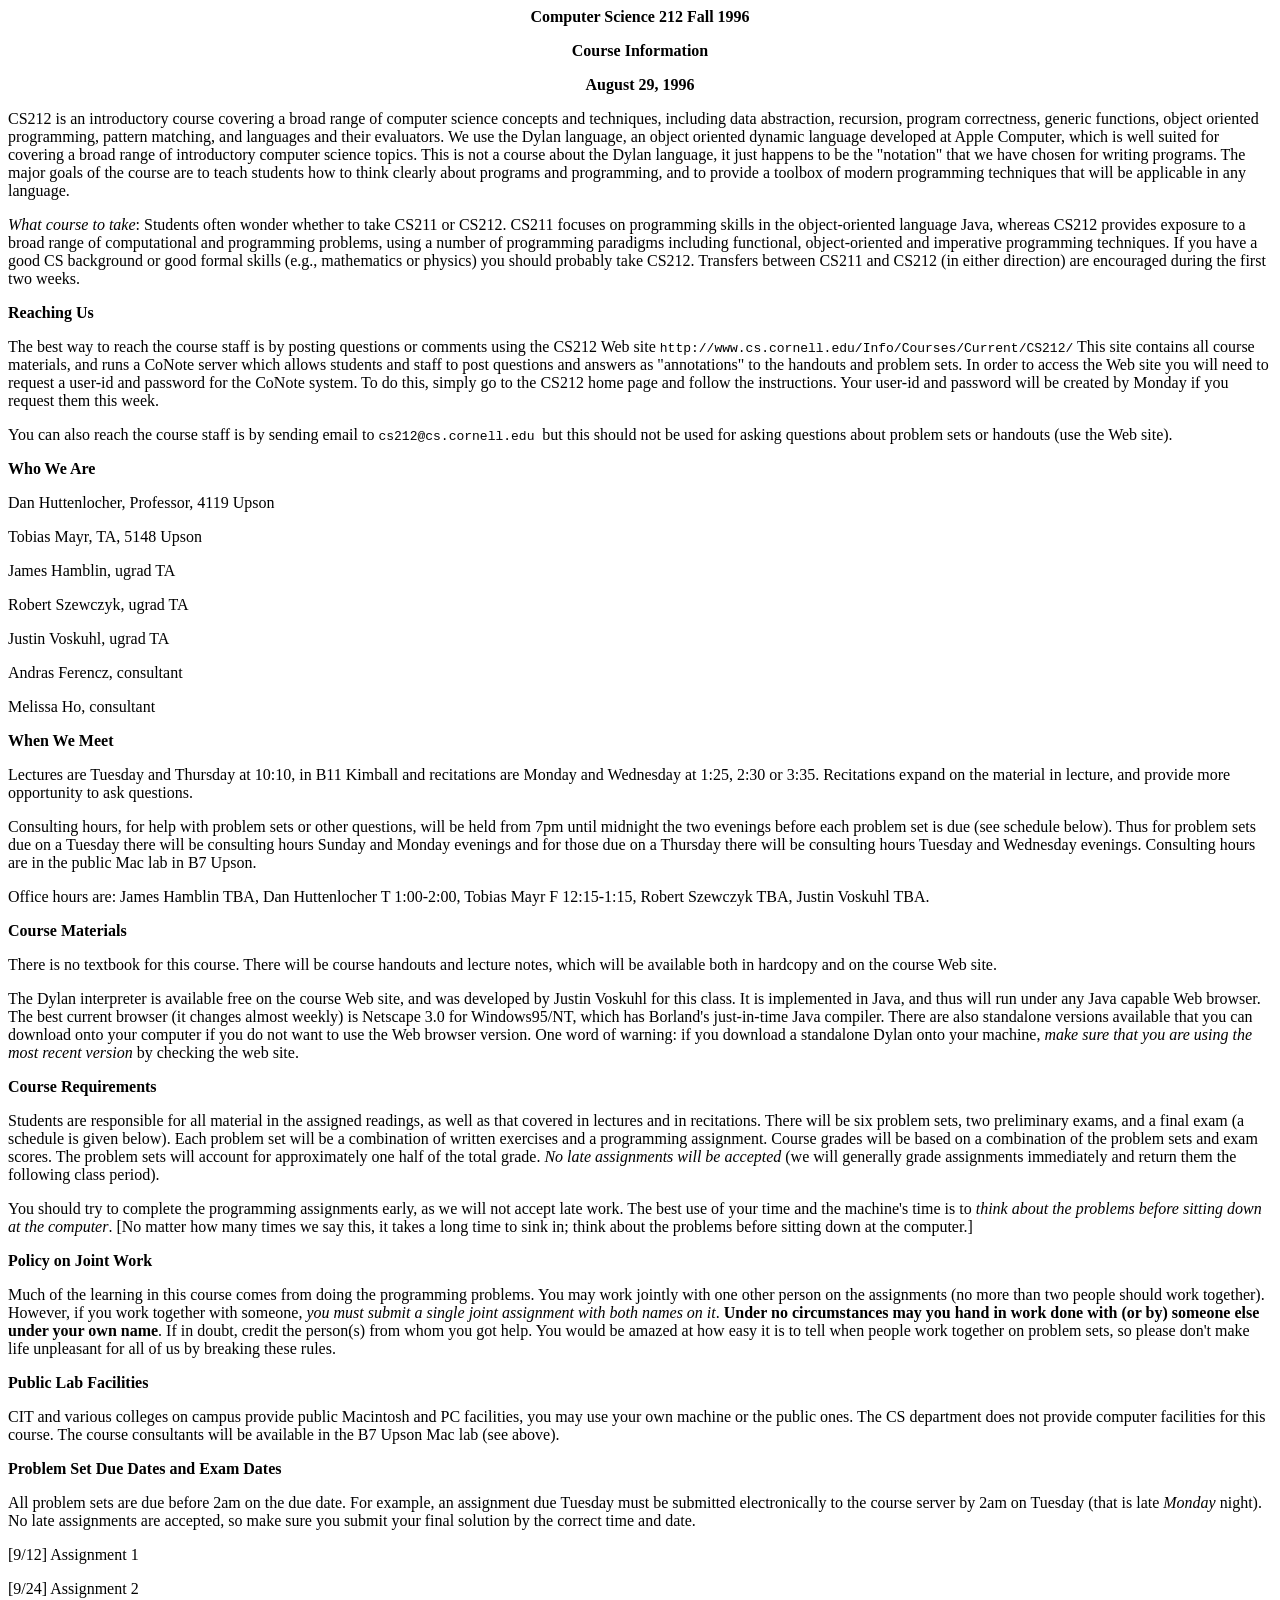
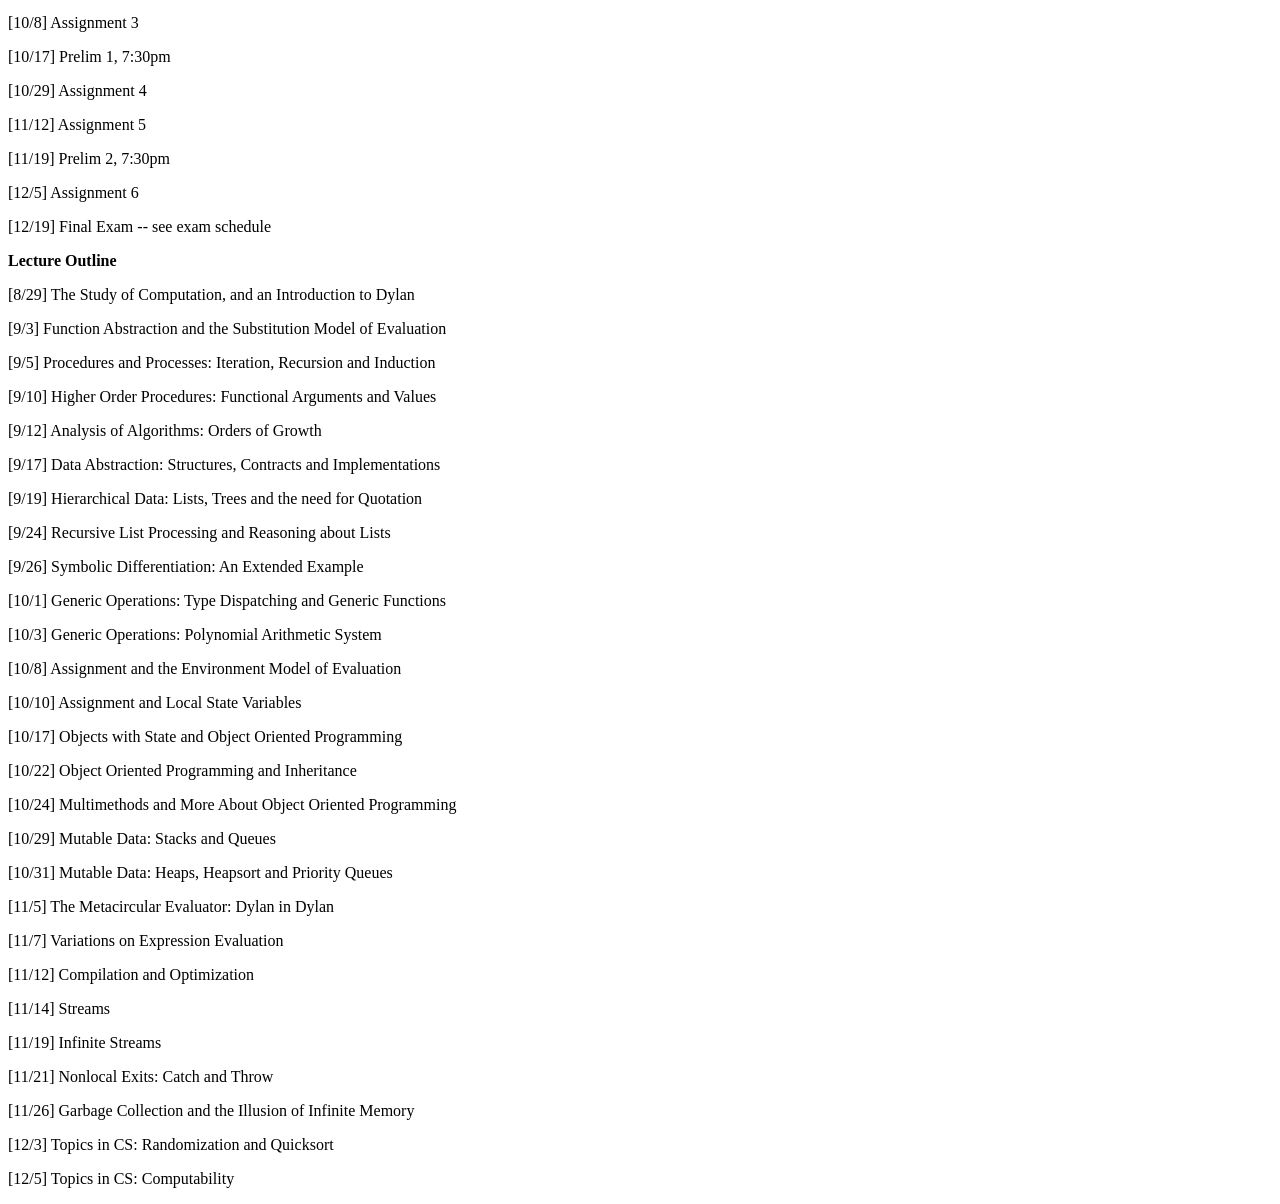
<file: course-cotrain-data/fulltext/course/http_^^www.cs.cornell.edu^Info^Courses^Current^CS212^outline.html>
<HTML>

<HEAD>

<TITLE>Computer Science 212</TITLE>

<META NAME="GENERATOR" CONTENT="Internet Assistant for Microsoft Word 2.0z">
</HEAD>

<BODY>

<P>
<CENTER><B>Computer Science 212 Fall 1996<BR>
</B></CENTER>
<P>
<CENTER><B>Course Information</B></CENTER>
<P>
<CENTER><B>August 29, 1996<BR>
</B></CENTER>
<P>
CS212 is an introductory course covering a broad range of computer
science concepts and techniques, including data abstraction, recursion,
program correctness, generic functions, object oriented programming,
pattern matching, and languages and their evaluators.  We use
the Dylan language, an object oriented dynamic language developed
at Apple Computer, which is well suited for covering a broad range
of introductory computer science topics.  This is not a course
about the Dylan language, it just happens to be the &quot;notation&quot;
that we have chosen for writing programs.  The major goals of
the course are to teach students how to think clearly about programs
and programming, and to provide a toolbox of modern programming
techniques that will be applicable in any language. <BR>

<P>
<I>What course to take</I>: Students often wonder whether to take
CS211 or CS212.  CS211 focuses on programming skills in the object-oriented
language Java, whereas CS212 provides exposure to a broad range
of computational and programming problems, using a number of programming
paradigms including functional, object-oriented and imperative
programming techniques.  If you have a good CS background or good
formal skills (e.g., mathematics or physics) you should probably
take CS212. Transfers between CS211 and CS212 (in either direction)
are encouraged during the first two weeks.<BR>

<P>
<B>Reaching Us <BR>
</B>
<P>
The best way to reach the course staff is by posting questions
or comments using the CS212 Web site <TT>http://www.cs.cornell.edu/Info/Courses/Current/CS212/</TT>
 This site contains all course materials, and runs a CoNote server
which allows students and staff to post questions and answers
as &quot;annotations&quot; to the handouts and problem sets. 
In order to access the Web site you will need to request a user-id
and password for the CoNote system.  To do this, simply go to
the CS212 home page and follow the instructions.  Your user-id
and password will be created by Monday if you request them this
week.<BR>

<P>
You can also reach the course staff is by sending email to <TT>cs212@cs.cornell.edu
</TT>but this should not be used for asking questions about
problem sets or handouts (use the Web site).
<P>
 
<P>
<B>Who We Are</B>
<P>
 
<P>
Dan Huttenlocher, Professor, 4119 Upson 
<P>
Tobias Mayr, TA, 5148 Upson
<P>
James Hamblin, ugrad TA
<P>
Robert Szewczyk, ugrad TA
<P>
Justin Voskuhl, ugrad TA
<P>
Andras Ferencz, consultant
<P>
 Melissa Ho, consultant<BR>

<P>
<B>When We Meet<BR>
</B>
<P>
Lectures are Tuesday and Thursday at 10:10, in B11 Kimball and
recitations are Monday and Wednesday at 1:25, 2:30 or 3:35.  Recitations
expand on the material in lecture, and provide more opportunity
to ask questions.
<P>
 
<P>
Consulting hours, for help with problem sets or other questions,
will be held from 7pm until midnight the two evenings before each
problem set is due (see schedule below).  Thus for problem sets
due on a Tuesday there will be consulting hours Sunday and Monday
evenings and for those due on a Thursday there will be consulting
hours Tuesday and Wednesday evenings. Consulting hours are in
the public Mac lab in B7 Upson.<BR>

<P>
Office hours are: James Hamblin TBA, Dan Huttenlocher T 1:00-2:00,
Tobias Mayr F 12:15-1:15, Robert Szewczyk TBA, Justin Voskuhl
TBA.<BR>

<P>
<B>Course Materials<BR>
</B>
<P>
There is no textbook for this course.  There will be course handouts
and lecture notes, which will be available both in hardcopy and
on the course Web site.<BR>

<P>
The Dylan interpreter is available free on the course Web site,
and was developed by Justin Voskuhl for this class.  It is implemented
in Java, and thus will run under any Java capable Web browser.
 The best current browser (it changes almost weekly) is Netscape
3.0 for Windows95/NT, which has Borland's just-in-time Java compiler.
 There are also standalone versions available that you can download
onto your computer if you do not want to use the Web browser version.
 One word of warning: if you download a standalone Dylan onto
your machine, <I>make sure that you are using the most recent
version</I> by checking the web site.<BR>

<P>
<B>Course Requirements<BR>
</B>
<P>
Students are responsible for all material in the assigned readings,
as well as that covered in lectures and in recitations.  There
will be six problem sets, two preliminary exams, and a final exam
(a schedule is given below).  Each problem set will be a combination
of written exercises and a programming assignment.  Course grades
will be based on a combination of the problem sets and exam scores.
 The problem sets will account for approximately one half of the
total grade. <I>No late assignments will be accepted</I> (we will
generally grade assignments immediately and return them the following
class period).<BR>

<P>
You should try to complete the programming assignments early,
as we will not accept late work. The best use of your time and
the machine's time is to <I>think about the problems before sitting
down at the computer</I>. [No matter how many times we say this,
it takes a long time to sink in; think about the problems before
sitting down at the computer.]<BR>

<P>
<B>Policy on Joint Work<BR>
</B>
<P>
Much of the learning in this course comes from doing the programming
problems.  You may work jointly with one other person on the assignments
(no more than two people should work together).  However, if you
work together with someone, <I>you must submit a single joint
assignment with both names on it</I>.  <B>Under no circumstances
may you hand in work done with (or by) someone else under your
own name</B>.  If in doubt, credit the person(s) from whom you
got help.  You would be amazed at how easy it is to tell when
people work together on problem sets, so please don't make life
unpleasant for all of us by breaking these rules.<BR>

<P>
<B>Public Lab Facilities<BR>
</B>
<P>
CIT and various colleges on campus provide public Macintosh and
PC facilities, you may use your own machine or the public ones.
 The CS department does not provide computer facilities for this
course. The course consultants will be available in the B7 Upson
Mac lab (see above).<BR>

<P>
<B>Problem Set Due Dates and Exam Dates<BR>
</B>
<P>
All problem sets are due before 2am on the due date.  For example,
an assignment due Tuesday must be submitted electronically to
the course server by 2am on Tuesday (that is late <I>Monday</I>
night).  No late assignments are accepted, so make sure you submit
your final solution by the correct time and date.<BR>

<P>
[9/12] Assignment 1 
<P>
[9/24] Assignment 2 
<P>
[10/8] Assignment 3 
<P>
[10/17] Prelim 1, 7:30pm 
<P>
[10/29] Assignment 4 
<P>
[11/12] Assignment 5 
<P>
[11/19] Prelim 2, 7:30pm 
<P>
[12/5] Assignment 6 
<P>
[12/19] Final Exam -- see exam schedule 
<P>
 
<P>
<B>Lecture Outline</B>  <BR>

<P>
 [8/29] The Study of Computation, and an Introduction to Dylan

<P>
 [9/3] Function Abstraction and the Substitution Model of Evaluation

<P>
 [9/5] Procedures and Processes: Iteration, Recursion and Induction

<P>
 [9/10] Higher Order Procedures: Functional Arguments and Values

<P>
 [9/12] Analysis of Algorithms: Orders of Growth 
<P>
 [9/17] Data Abstraction: Structures, Contracts and Implementations

<P>
 [9/19] Hierarchical Data: Lists, Trees and the need for Quotation

<P>
 [9/24] Recursive List Processing and Reasoning about Lists 
<P>
 [9/26] Symbolic Differentiation: An Extended Example 
<P>
 [10/1] Generic Operations: Type Dispatching and Generic Functions

<P>
 [10/3] Generic Operations: Polynomial Arithmetic System 
<P>
 [10/8] Assignment and the Environment Model of Evaluation 
<P>
 [10/10] Assignment and Local State Variables 
<P>
 [10/17] Objects with State and Object Oriented Programming 
<P>
 [10/22] Object Oriented Programming and Inheritance 
<P>
 [10/24] Multimethods and More About Object Oriented Programming
<P>
 [10/29] Mutable Data: Stacks and Queues
<P>
 [10/31] Mutable Data: Heaps, Heapsort and Priority Queues
<P>
 [11/5] The Metacircular Evaluator: Dylan in Dylan
<P>
 [11/7] Variations on Expression Evaluation
<P>
 [11/12] Compilation and Optimization
<P>
 [11/14] Streams 
<P>
 [11/19] Infinite Streams
<P>
 [11/21] Nonlocal Exits: Catch and Throw
<P>
 [11/26] Garbage Collection and the Illusion of Infinite Memory
<P>
 [12/3] Topics in CS: Randomization and Quicksort 
<P>
 [12/5] Topics in CS: Computability 
</BODY>

</HTML>
</file>
